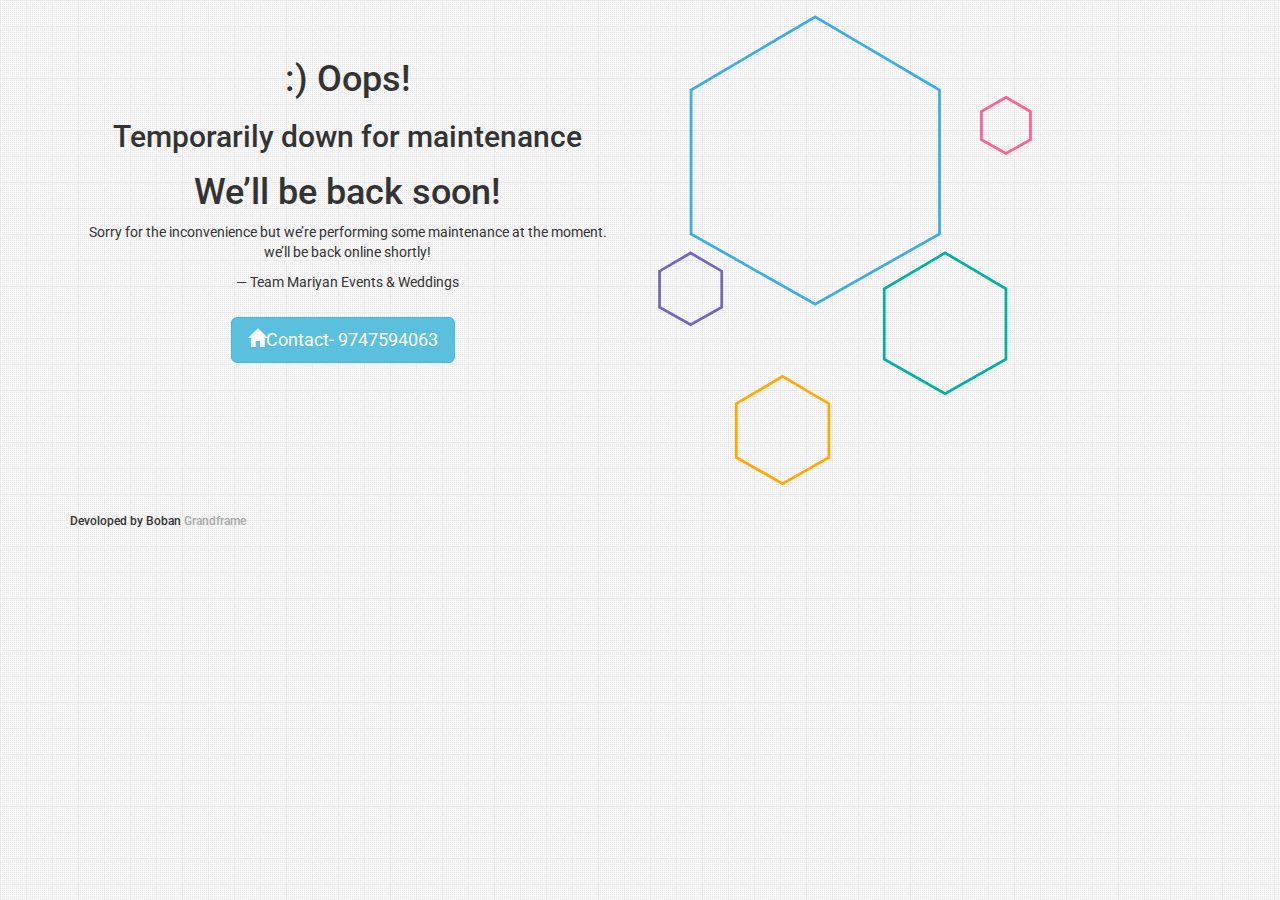
<file: Index.html>
<!DOCTYPE html>
<html lang="en">
<head>
    <meta charset="UTF-8">
    <meta http-equiv="X-UA-Compatible" content="IE=edge">
    <meta name="viewport" content="width=device-width, initial-scale=1.0">
    <link href="//maxcdn.bootstrapcdn.com/bootstrap/3.3.0/css/bootstrap.min.css" rel="stylesheet" id="bootstrap-css">
    <script src="//maxcdn.bootstrapcdn.com/bootstrap/3.3.0/js/bootstrap.min.js"></script>
    <script src="//code.jquery.com/jquery-1.11.1.min.js"></script>
    <link rel="stylesheet" href="./style.css">
    <!------ Include the above in your HEAD tag ---------->
    <title>Mariyan Events & weddings</title>
</head>
<body>


<div class="container">
    <div class="row">
        <div class="col-md-6">
            <div class="error-template">
                <h1>
                    :) Oops!</h1>
                <h2>
                    Temporarily down for maintenance</h2>
                <h1>
                    We’ll be back soon!</h1>
                <div>
                    <p>
                        Sorry for the inconvenience but we’re performing some maintenance at the moment.
                        we’ll be back online shortly!</p>
                    <p>
                        — Team Mariyan Events & Weddings</p>
                </div>
                <div class="error-actions">
                    <a href="#" style="margin-top: 10px;" class="btn btn-info btn-lg"><span class="glyphicon glyphicon-home">
                    </span>Contact- 9747594063</a>
                </div>
            </div>
        </div>
        <div class="col-md-6">
            <svg class="svg-box" width="380px" height="500px" viewbox="0 0 837 1045" version="1.1"
                xmlns="http://www.w3.org/2000/svg" xmlns:xlink="http://www.w3.org/1999/xlink"
                xmlns:sketch="http://www.bohemiancoding.com/sketch/ns">
                    <g id="Page-1" stroke="none" stroke-width="1" fill="none" fill-rule="evenodd" sketch:type="MSPage">
                        <path d="M353,9 L626.664028,170 L626.664028,487 L353,642 L79.3359724,487 L79.3359724,170 L353,9 Z" id="Polygon-1" stroke="#3bafda" stroke-width="6" sketch:type="MSShapeGroup"></path>
                        <path d="M78.5,529 L147,569.186414 L147,648.311216 L78.5,687 L10,648.311216 L10,569.186414 L78.5,529 Z" id="Polygon-2" stroke="#7266ba" stroke-width="6" sketch:type="MSShapeGroup"></path>
                        <path d="M773,186 L827,217.538705 L827,279.636651 L773,310 L719,279.636651 L719,217.538705 L773,186 Z" id="Polygon-3" stroke="#f76397" stroke-width="6" sketch:type="MSShapeGroup"></path>
                        <path d="M639,529 L773,607.846761 L773,763.091627 L639,839 L505,763.091627 L505,607.846761 L639,529 Z" id="Polygon-4" stroke="#00b19d" stroke-width="6" sketch:type="MSShapeGroup"></path>
                        <path d="M281,801 L383,861.025276 L383,979.21169 L281,1037 L179,979.21169 L179,861.025276 L281,801 Z" id="Polygon-5" stroke="#ffaa00" stroke-width="6" sketch:type="MSShapeGroup"></path>
                    </g>
                </svg>
        </div>
    </div>
    <div style="display: flex; align-items: center;">
        <h6>Devoloped by Boban <a href="http://grandframe.in">Grandframe</a> </h6>
    </div>
</div>

</body>
</html>
</file>
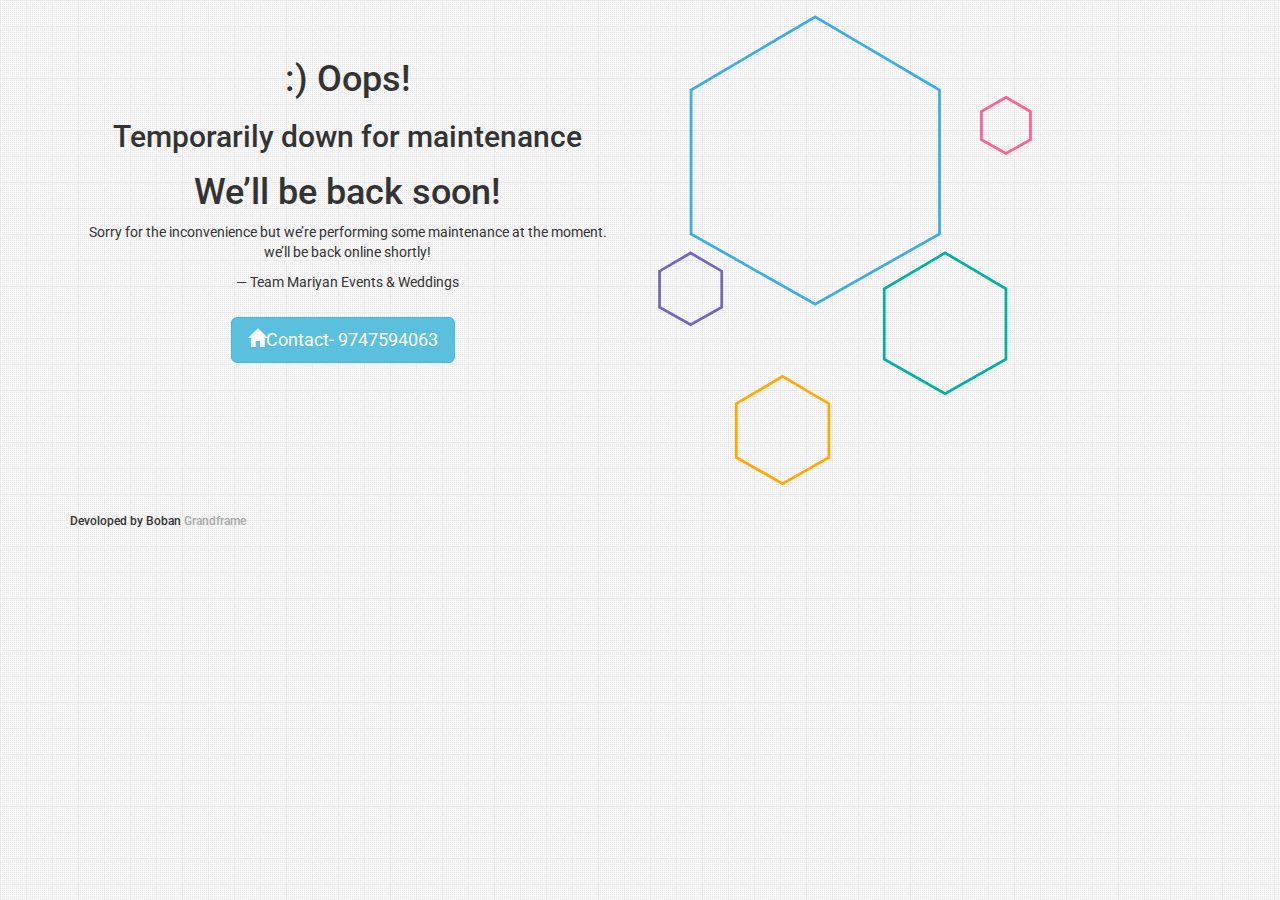
<file: index.html>
<!DOCTYPE html>
<html lang="en">
<head>
    <meta charset="UTF-8">
    <meta http-equiv="X-UA-Compatible" content="IE=edge">
    <meta name="viewport" content="width=device-width, initial-scale=1.0">
    <link href="//maxcdn.bootstrapcdn.com/bootstrap/3.3.0/css/bootstrap.min.css" rel="stylesheet" id="bootstrap-css">
    <script src="//maxcdn.bootstrapcdn.com/bootstrap/3.3.0/js/bootstrap.min.js"></script>
    <script src="//code.jquery.com/jquery-1.11.1.min.js"></script>
    <link rel="stylesheet" href="./style.css">
    <!------ Include the above in your HEAD tag ---------->
    <title>Mariyan Events & weddings</title>
</head>
<body>


<div class="container">
    <div class="row">
        <div class="col-md-6">
            <div class="error-template">
                <h1>
                    :) Oops!</h1>
                <h2>
                    Temporarily down for maintenance</h2>
                <h1>
                    We’ll be back soon!</h1>
                <div>
                    <p>
                        Sorry for the inconvenience but we’re performing some maintenance at the moment.
                        we’ll be back online shortly!</p>
                    <p>
                        — Team Mariyan Events & Weddings</p>
                </div>
                <div class="error-actions">
                    <a href="#" style="margin-top: 10px;" class="btn btn-info btn-lg"><span class="glyphicon glyphicon-home">
                    </span>Contact- 9747594063</a>
                </div>
            </div>
        </div>
        <div class="col-md-6">
            <svg class="svg-box" width="380px" height="500px" viewbox="0 0 837 1045" version="1.1"
                xmlns="http://www.w3.org/2000/svg" xmlns:xlink="http://www.w3.org/1999/xlink"
                xmlns:sketch="http://www.bohemiancoding.com/sketch/ns">
                    <g id="Page-1" stroke="none" stroke-width="1" fill="none" fill-rule="evenodd" sketch:type="MSPage">
                        <path d="M353,9 L626.664028,170 L626.664028,487 L353,642 L79.3359724,487 L79.3359724,170 L353,9 Z" id="Polygon-1" stroke="#3bafda" stroke-width="6" sketch:type="MSShapeGroup"></path>
                        <path d="M78.5,529 L147,569.186414 L147,648.311216 L78.5,687 L10,648.311216 L10,569.186414 L78.5,529 Z" id="Polygon-2" stroke="#7266ba" stroke-width="6" sketch:type="MSShapeGroup"></path>
                        <path d="M773,186 L827,217.538705 L827,279.636651 L773,310 L719,279.636651 L719,217.538705 L773,186 Z" id="Polygon-3" stroke="#f76397" stroke-width="6" sketch:type="MSShapeGroup"></path>
                        <path d="M639,529 L773,607.846761 L773,763.091627 L639,839 L505,763.091627 L505,607.846761 L639,529 Z" id="Polygon-4" stroke="#00b19d" stroke-width="6" sketch:type="MSShapeGroup"></path>
                        <path d="M281,801 L383,861.025276 L383,979.21169 L281,1037 L179,979.21169 L179,861.025276 L281,801 Z" id="Polygon-5" stroke="#ffaa00" stroke-width="6" sketch:type="MSShapeGroup"></path>
                    </g>
                </svg>
        </div>
    </div>
    <div style="display: flex; align-items: center;">
        <h6>Devoloped by Boban <a href="http://grandframe.in">Grandframe</a> </h6>
    </div>
</div>

</body>
</html>
</file>
<file: style.css>
@import url(http://fonts.googleapis.com/css?family=Roboto);
*
{
    font-family: 'Roboto' , sans-serif;
}
body
{
    background-image: url([data-uri]);
} 
.error-template
{
    padding: 40px 15px;
    text-align: center;
}
.error-actions
{
    margin-top: 15px;
    margin-bottom: 15px;
}
.error-actions .btn
{
    margin-right: 10px;
}
.message-box h1
{
    color: #252932;
    font-size: 98px;
    font-weight: 700;
    line-height: 98px;
    text-shadow: rgba(61, 61, 61, 0.3) 1px 1px, rgba(61, 61, 61, 0.2) 2px 2px, rgba(61, 61, 61, 0.3) 3px 3px;
}

.mainbox {
    
    margin: auto;
    height: 600px;
    width: 600px;
    position: relative;
  }
  
    .err {
      color: darkgray;
      font-family: 'Nunito Sans', sans-serif;
      font-size: 11rem;
      position:absolute;
      left: 20%;
      top: 8%;
    }
  
  .far {
    position: absolute;
    font-size: 8.5rem;
    left: 42%;
    top: 15%;
    color: darkgray;
  }
  
   .err2 {
      color:darkgray;
      font-family: 'Nunito Sans', sans-serif;
      font-size: 11rem;
      position:absolute;
      left: 68%;
      top: 8%;
    }
  
  .msg {
      text-align: center;
      font-family: 'Nunito Sans', sans-serif;
      font-size: 1.6rem;
      position:absolute;
      left: 16%;
      top: 45%;
      width: 75%;
    }
  
  a {
    text-decoration: none;
    color: darkgray;
  }
  
  a:hover {
    text-decoration: underline;
  }
  .credit{
     text-align: center;
   
  }
</file>
